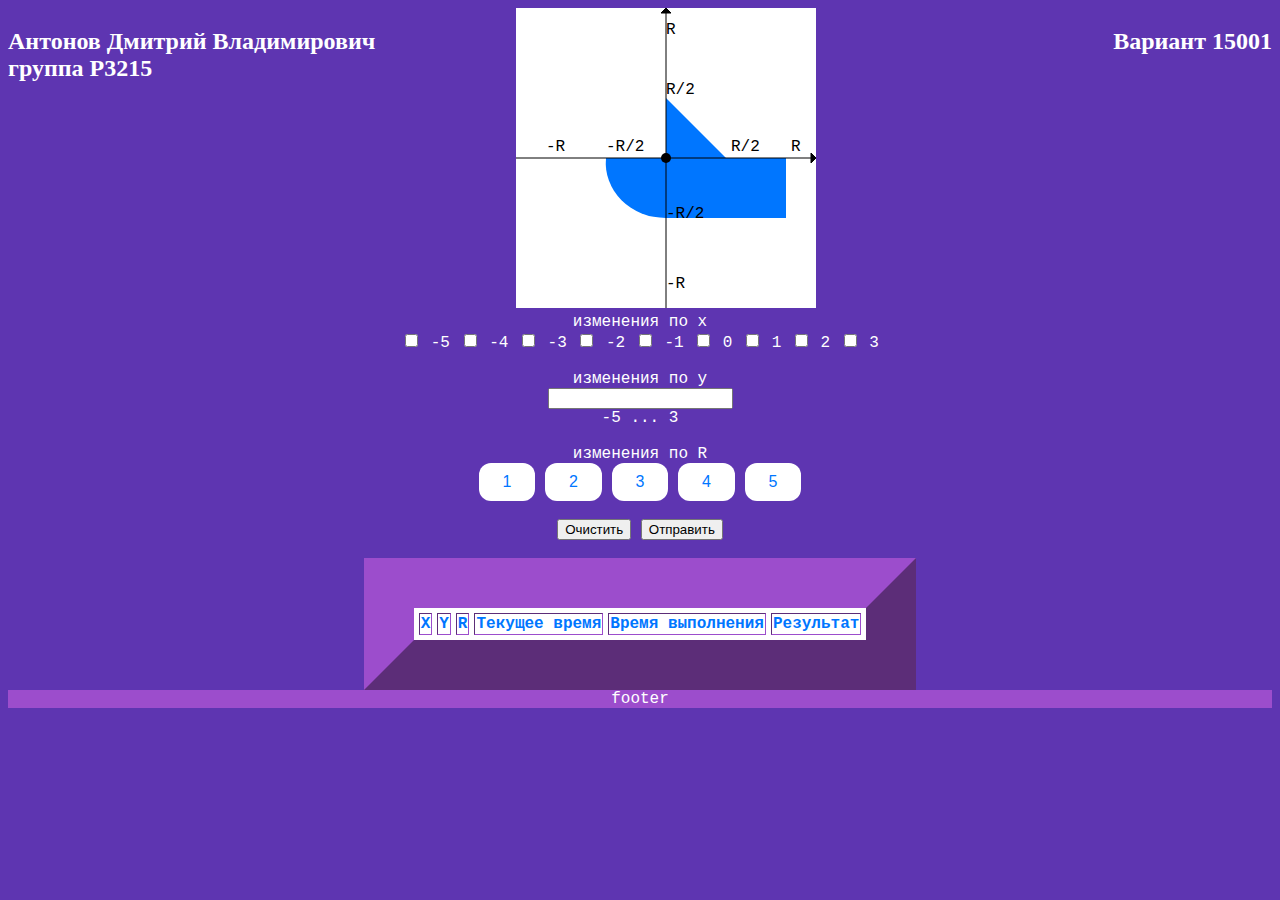
<file: index.html>
<!DOCTYPE html>
<html lang="en">
<!-- То что контент может вылетить с разных сторон это не баг а фича!
    сделано криворуким дебилом который ищет себя

-->
<head>
    <meta charset="UTF-8">
    <title> LABA</title>
    <link rel="icon" type="image/png" href="img/флай.jpg"/>
    <link rel="stylesheet" href="style.css">
</head>


<body>

<header>
    <div id="header_left">
        <h2>Антонов Дмитрий Владимирович<br>
            группа Р3215</h2>
    </div>
    <div id="header_right">
        <h2 id="right_h2">Вариант 15001</h2>
    </div>
</header>
<div class="content">
    <div class="graph center">

        <svg style="height: 300px;
width: 300px;
background-color: white;">
            <!— fill elements are here to make everything look nice-->
            <polygon fill="#0076ff" fill-opacity="1" points="150,150 210,150 150,90"></polygon>
            <rect fill="#0076ff" fill-opacity="1" x="150" y="150" height="60" width="120"></rect>
            <g transform="translate(150,150)">
                <path d="M0 0 -60 0 A60 -55 0 0 0 0 60" fill="#0076ff"/>
            </g>
            <line stroke="black" x1="0" x2="300" y1="150" y2="150"></line>
            <line stroke="black" x1="150" x2="150" y1="0" y2="300"></line>

            <text x="275" y="143">R</text>
            <line x1="270" x2="270" y1="148" y2="152"></line>

            <text x="215" y="143">R/2</text>
            <line x1="210" x2="210" y1="148" y2="152"></line>

            <text x="90" y="143">-R/2</text>
            <line x1="90" x2="90" y1="148" y2="152"></line>

            <text x="30" y="143">-R</text>
            <line x1="30" x2="30" y1="148" y2="152"></line>

            <text x="150" y="26">R</text>
            <line x1="148" x2="152" y1="30" y2="30"></line>

            <text x="150" y="86">R/2</text>
            <line x1="148" x2="152" y1="90" y2="90"></line>

            <text x="150" y="210">-R/2</text>
            <line x1="148" x2="152" y1="210" y2="210"></line>

            <text x="150" y="280">-R</text>
            <line x1="148" x2="152" y1="270" y2="270"></line>

            <circle r="2" stroke="black" cx="150" cy="150"/>

            <polygon fill="black" points="300,150 295,145 295,155" stroke="black"></polygon>
            <polygon fill="black" points="150,0 145,5 155,5" stroke="black"></polygon>

            <circle cx="150" cy="150" id="pointer" r="5"></circle>
        </svg>
    </div>
    <div class="changes">
        <div class="by_x">
            изменения по x <br>
            <input id="-5" type="checkbox" name="box">
            <label class="r_box_label" for="-5">-5</label>
            <input id="-4" type="checkbox" name="box">
            <label class="r_box_label" for="-4">-4</label>
            <input id="-3" type="checkbox" name="box">
            <label class="r_box_label" for="-3">-3</label>
            <input id="-2" type="checkbox" name="box">
            <label class="r_box_label " for="-2">-2</label>
            <input id="-1" type="checkbox" name="box">
            <label class="r_box_label" for="-1">-1</label>
            <input id="0" type="checkbox" name="box">
            <label class="r_box_label" for="0">0</label>
            <input id="1" type="checkbox" name="box">
            <label class="r_box_label" for="1">1</label>
            <input id="2" type="checkbox" name="box">
            <label class="r_box_label" for="2">2</label>
            <input id="3" type="checkbox" name="box">
            <label class="r_box_label" for="3">3</label>

        </div>
        <br>
        <div class="by_y">
            изменения по y <br>
            <input id="y" type="text">
            <label for="y"><br>-5 ... 3</label>
        </div>
        <br>
        <div class="by_R">
            изменения по R <br>
            <button class="rButton" value="1" type="button" name="1">1</button>
            <button class="rButton" value="2" type="button" name="2">2</button>
            <button class="rButton" value="3" type="button" name="3">3</button>
            <button class="rButton" value="4" type="button" name="4">4</button>
            <button class="rButton" value="5" type="button" name="5">5</button>

        </div>
    </div>
    <br>
    <div class="center manager-buttons">
        <button class="send-button" id="clearButton" type="button">Очистить</button>
        <button class="send-button" id="submitButton" type="button">Отправить</button>
    </div>
    <BR>
    <table border="50" id="result_table">
        <tr>
            <th scope="col" class="coords_column">X</th>
            <th scope="col" class="coords_column">Y</th>
            <th scope="col" class="coords_column">R</th>
            <th scope="col" class="time_column">Текущее время</th>
            <th scope="col" class="time_column">Время выполнения</th>
            <th scope="col" class="result_column">Результат</th>
        </tr>
        <tbody id="answerValues">
        </tbody>
    </table>


</div>


<footer>
    footer
</footer>
<script src="script.js"></script>
</body>
</html>
</file>
<file: style.css>
header {
    font-family: "sans-serif";
    background: #6a1b9a;
    color: white;
}

#header_left {
    float: left;
}

#header_right {
    float: right;
}

.content {

    text-align: center;
    margin-left: auto;
    margin-right: auto;
}

@keyframes slidein {
    from {
        margin-left: 100%;
        width: 300%;
    }

    to {
        margin-left: 0%;
        width: 100%;
    }
}

.center {
    display: block;
    margin-left: auto;
    margin-right: auto;
    width: 50%;
}

body {
    animation-duration: 2s;
    animation-name: slidein;
    overflow-x: hidden; /* Hide horizontal scrollbar */

    font-family: "Courier New", monospace;
    color: white;
    background: #5e35b1
}

#y {
    text-align: center;
}

.rButton {
    background-color: white;
    border: black;
    color: #0076ff;
    padding: 10px 24px;
    text-align: center;
    text-decoration: none;
    display: inline-block;
    font-size: 16px;
    border-radius: 12px;
}

.rButton:active {
    background-color: #32CD32;
    transform: translateY(4px);

}

footer {
    text-align: center;
    background: #9c4dcc;
}

table {
    border-color: #9c4dcc;
    border-spacing: 5px;
    text-align: center;
    margin-left: auto;
    margin-right: auto;
    background-color: white;
    color: #0076ff;
}


img {
    transform: rotate(90deg);
}
</file>
